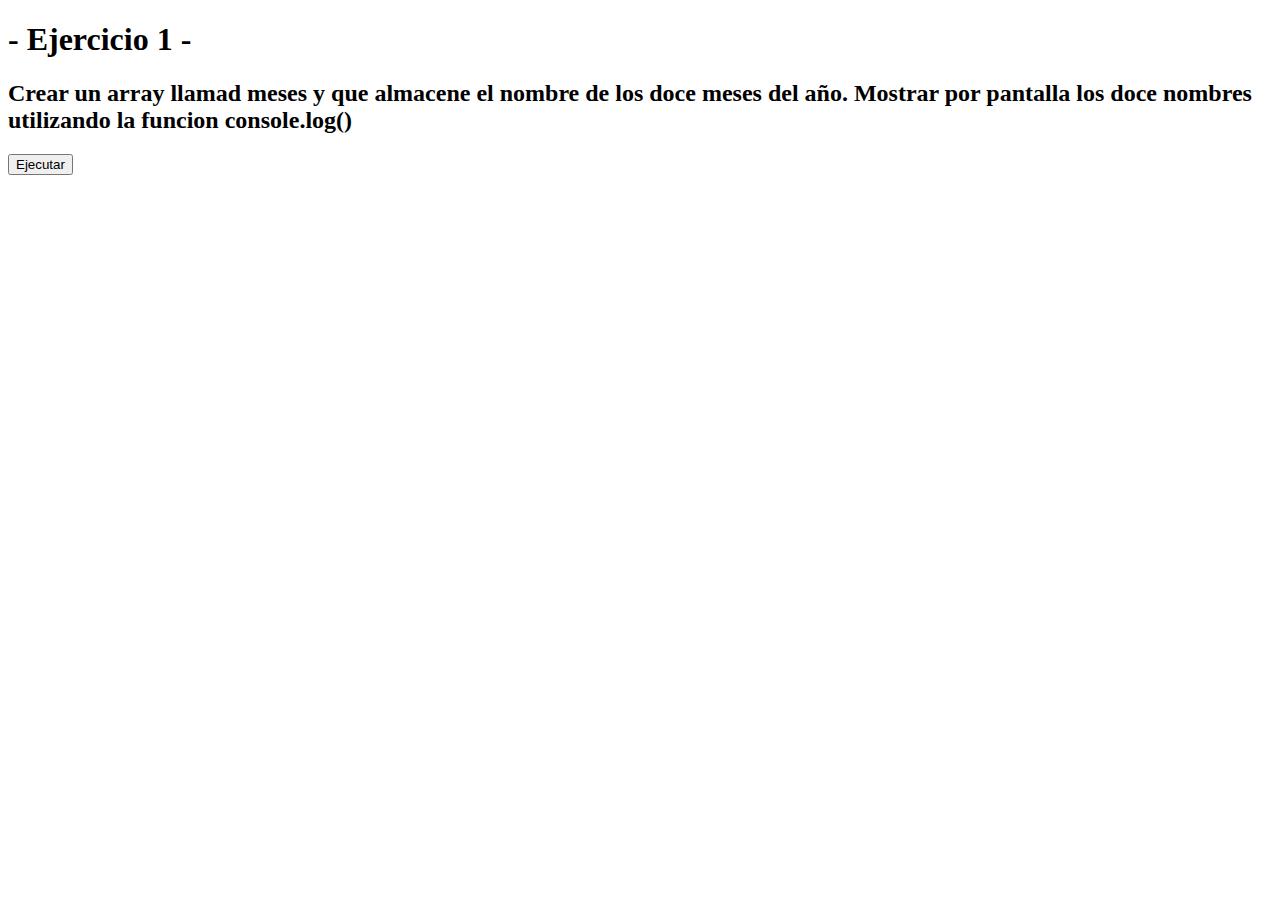
<file: Ejercicios/JavaScript/ejercicio1/index.html>
<!DOCTYPE html>
<html lang="en">
<head>
    <meta charset="UTF-8">
    <meta name="viewport" content="width=device-width, initial-scale=1.0">
    <title> - Ejercicio 1 - </title>
</head>
<body>
    
<h1 > - Ejercicio 1 - </h1>

<h2>
    Crear un array llamad meses y que almacene el nombre de los doce meses
    del año. Mostrar por pantalla los doce nombres utilizando la funcion console.log()
</h2>

<button onclick="ejercicio1()">Ejecutar     </button>

<script src="index.js">  </script>

</body>
</html>
</file>
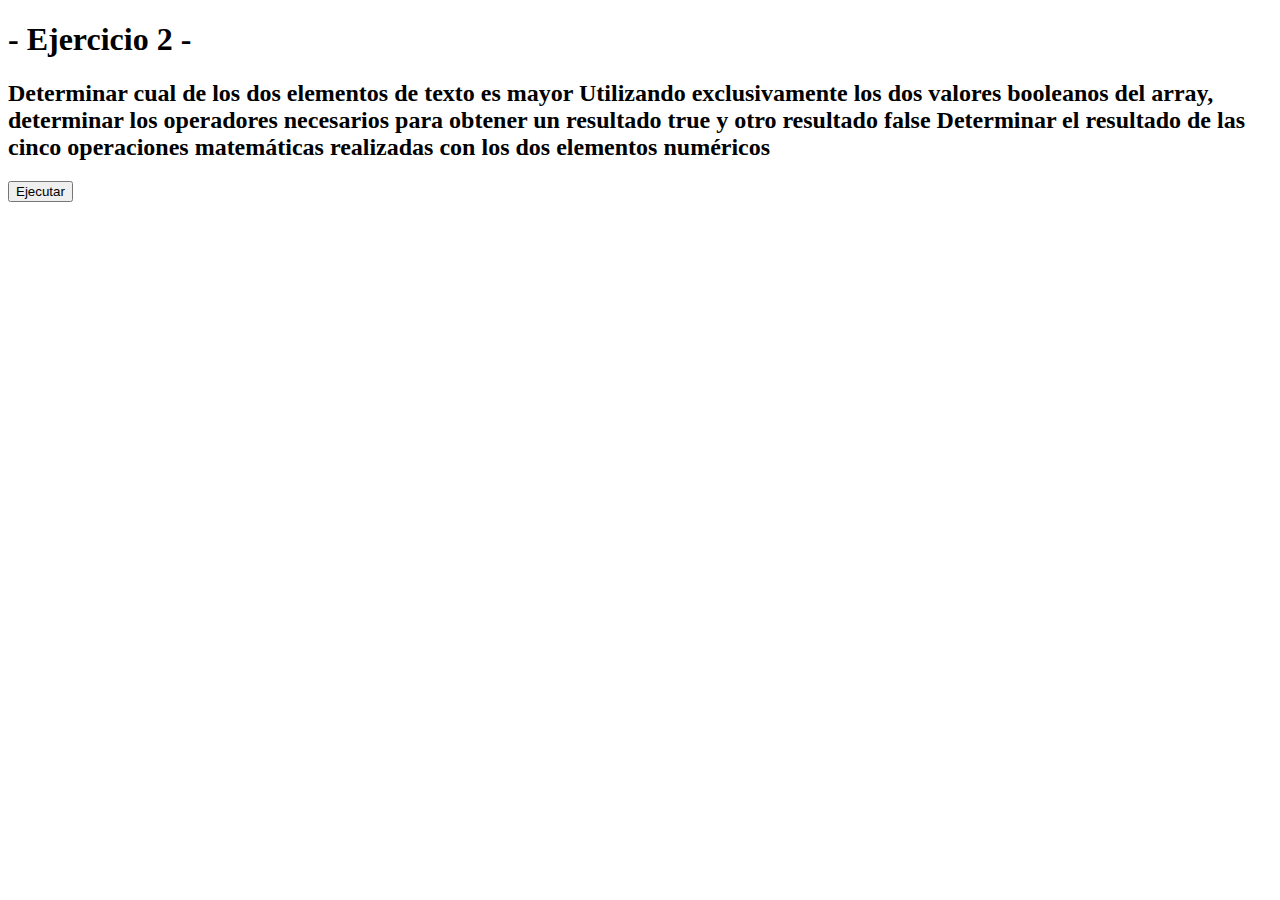
<file: Ejercicios/JavaScript/ejercicio2/index.html>
<!DOCTYPE html>
<html lang="en">
<head>
    <meta charset="UTF-8">
    <meta name="viewport" content="width=device-width, initial-scale=1.0">
    <title> - Ejercicio 2 - </title>
</head>
<body>
    
<h1 > - Ejercicio 2 - </h1>

<h2>
    Determinar cual de los dos elementos de texto es mayor
    Utilizando exclusivamente los dos valores booleanos del array, determinar los operadores
    necesarios para obtener un resultado true y otro resultado false
    Determinar el resultado de las cinco operaciones matemáticas realizadas con los dos
    elementos numéricos
</h2>

<button onclick="ejercicio2()">Ejecutar     </button>

<script src="index.js">  </script>

</body>
</html>
</file>
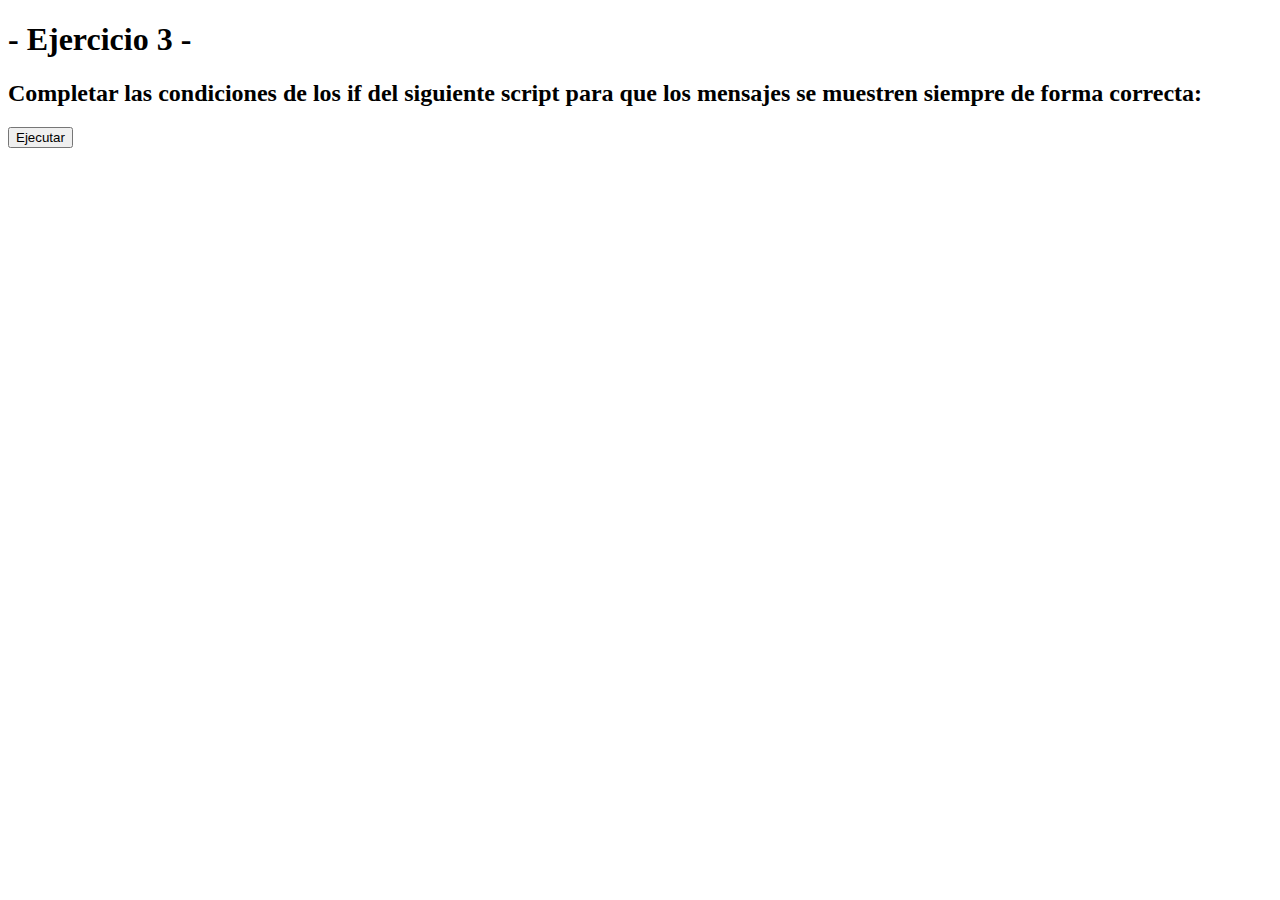
<file: Ejercicios/JavaScript/ejercicio3/index.html>
<!DOCTYPE html>
<html lang="en">
<head>
    <meta charset="UTF-8">
    <meta name="viewport" content="width=device-width, initial-scale=1.0">
    <title> - Ejercicio 3 - </title>
</head>
<body>
    
<h1 > - Ejercicio 3 - </h1>

<h2>
    Completar las condiciones de los if del siguiente script para que los mensajes se muestren
    siempre de forma correcta:
</h2>

<button onclick="ejercicio3()">Ejecutar     </button>

<script src="index.js">  </script>

</body>
</html>
</file>
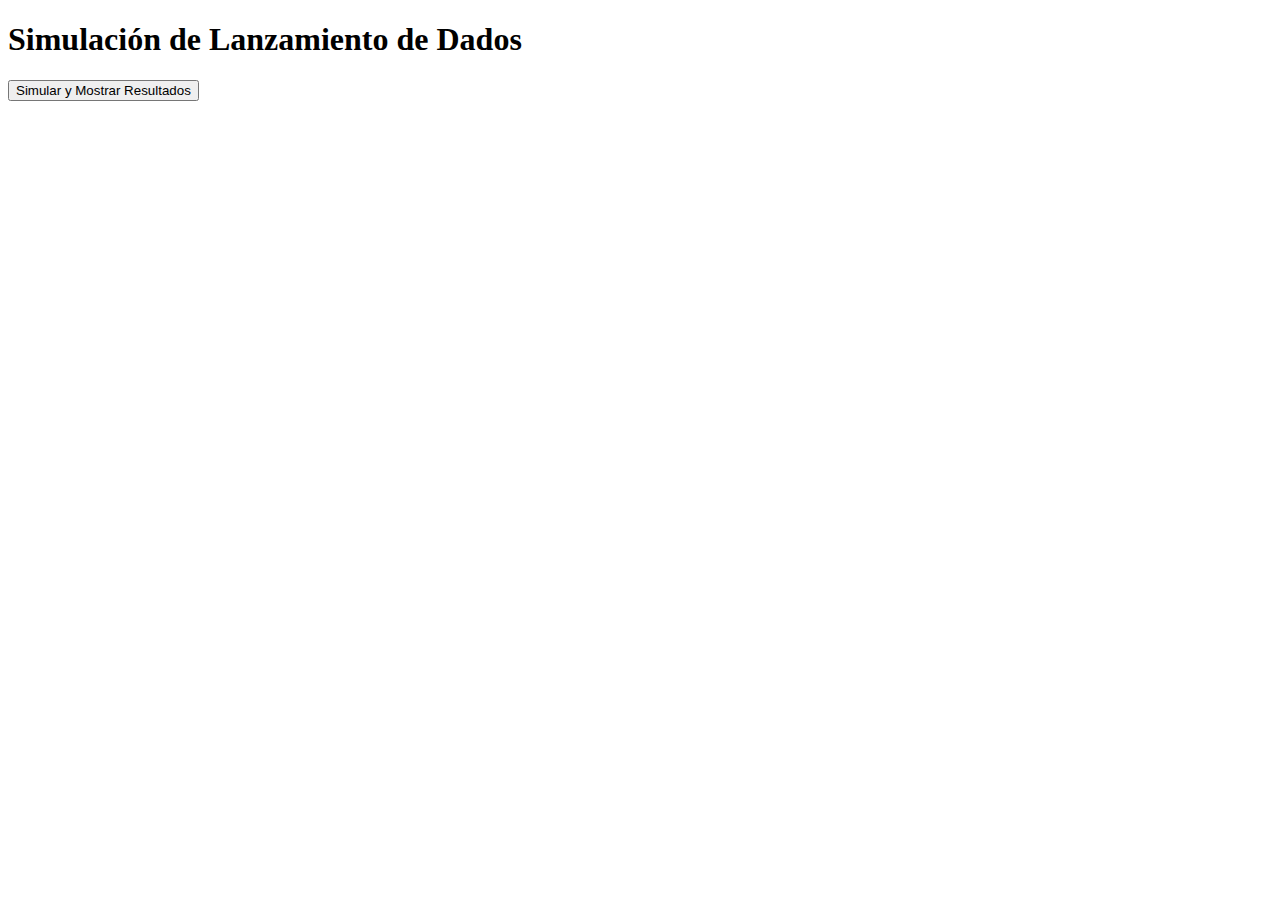
<file: Ejercicios/JavaScript/ejercicio10/ejercicio10.html>
<!DOCTYPE html>
<html lang="es">
<head>
    <meta charset="UTF-8">
    <meta name="viewport" content="width=device-width, initial-scale=1.0">
    <title> - Ejercicio 10 - </title>
</head>
<body>
    <h1>Simulación de Lanzamiento de Dados</h1>
    <button onclick="simularYMostrar()">Simular y Mostrar Resultados</button>
    <div id="resultados"></div>

    <script>
    
        function simularYMostrar() {
            const resultados = simularLanzamientoDados();


            let mensaje = "<h2>Número de apariciones de cada suma:</h2>";
            mensaje += "<ul>";
            for (let i = 0; i < resultados.length; i++) {
                mensaje += `<li>Suma ${i + 2}: ${resultados[i]}</li>`;
            }
            mensaje += "</ul>";


            document.getElementById("resultados").innerHTML = mensaje;
        }

        function simularLanzamientoDados() {
            const resultados = []; 
            const numLanzamientos = 36000; 

            for (let i = 0; i < 11; i++) {
                resultados[i] = 0;
            }

            
            for (let i = 0; i < numLanzamientos; i++) {
                const dado1 = Math.floor(Math.random() * 6) + 1; 
                const dado2 = Math.floor(Math.random() * 6) + 1; 
                const suma = dado1 + dado2;
                resultados[suma - 2]++; 
            }

            return resultados;
        }
    </script>
</body>
</html>
</file>
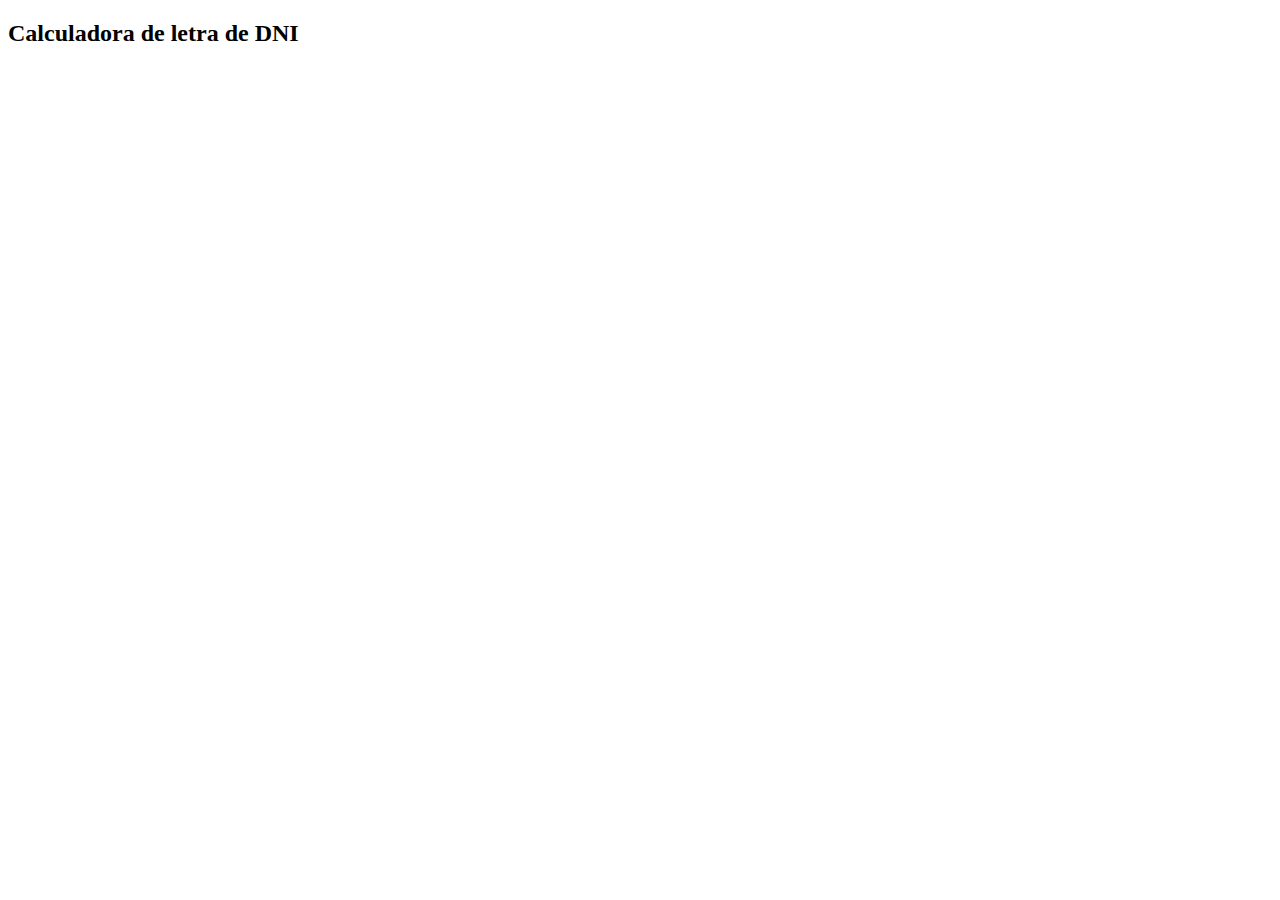
<file: Ejercicios/JavaScript/ejercicio4/ejercicio4.html>
<!DOCTYPE html>
<html lang="es">
<head>
    <meta charset="UTF-8">
    <meta name="viewport" content="width=device-width, initial-scale=1.0">
    <title> - Ejercicio 4 - </title>
</head>
<body>
    <h2>Calculadora de letra de DNI</h2>
    
    <script src="index.js"></script>
</body>
</html>
</file>
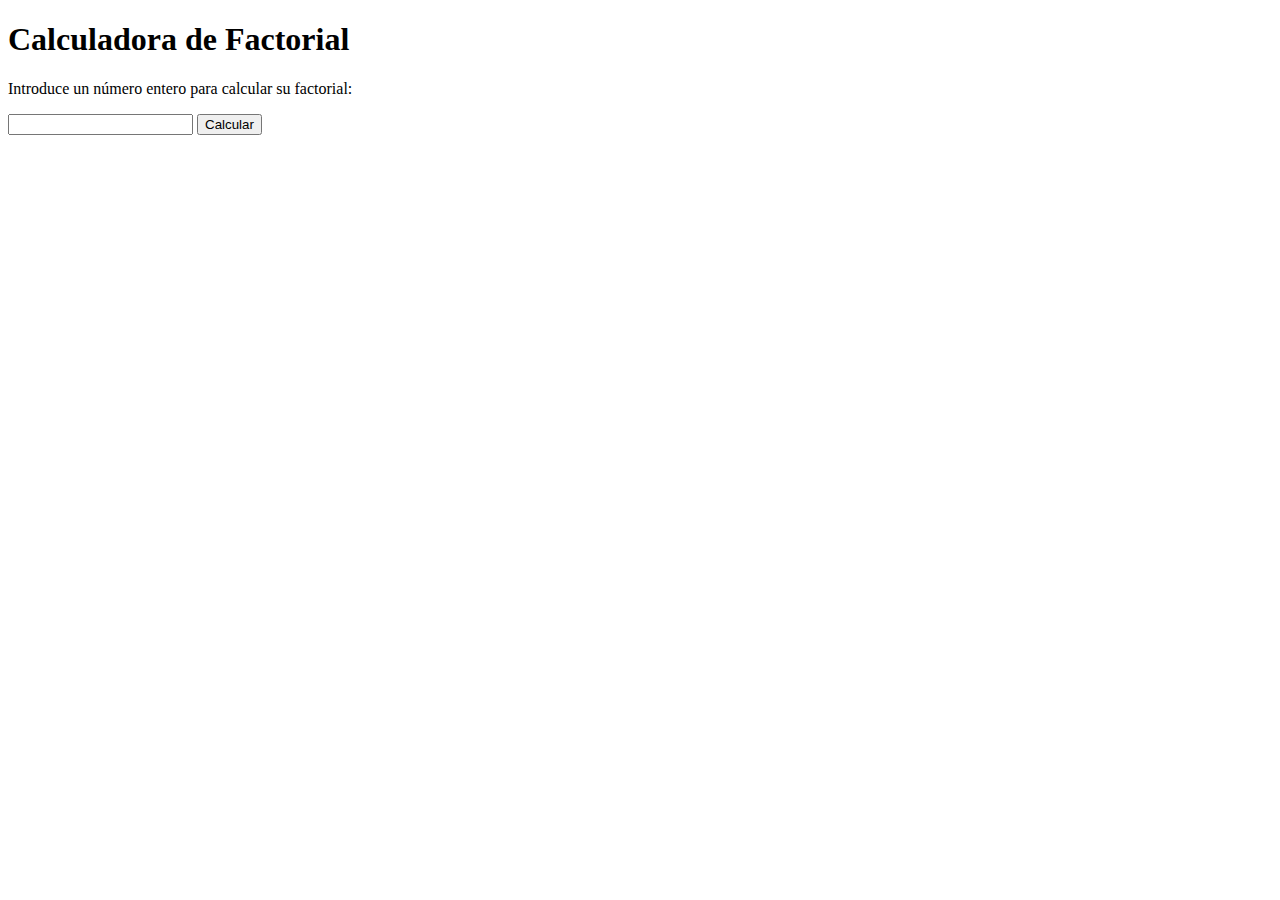
<file: Ejercicios/JavaScript/ejercicio5/ejercicio5.html>
<!DOCTYPE html>
<html lang="es">
<head>
    <meta charset="UTF-8">
    <meta name="viewport" content="width=device-width, initial-scale=1.0">
    <title> - Ejercicio 5 - </title>
</head>
<body>
    <h1>Calculadora de Factorial</h1>
    <p>Introduce un número entero para calcular su factorial:</p>
    <input type="number" id="numeroInput">
    <button onclick="calcularFactorial()">Calcular</button>
    <p id="resultado"></p>

    <script src="index.js"></script>
</body>
</html>
</file>
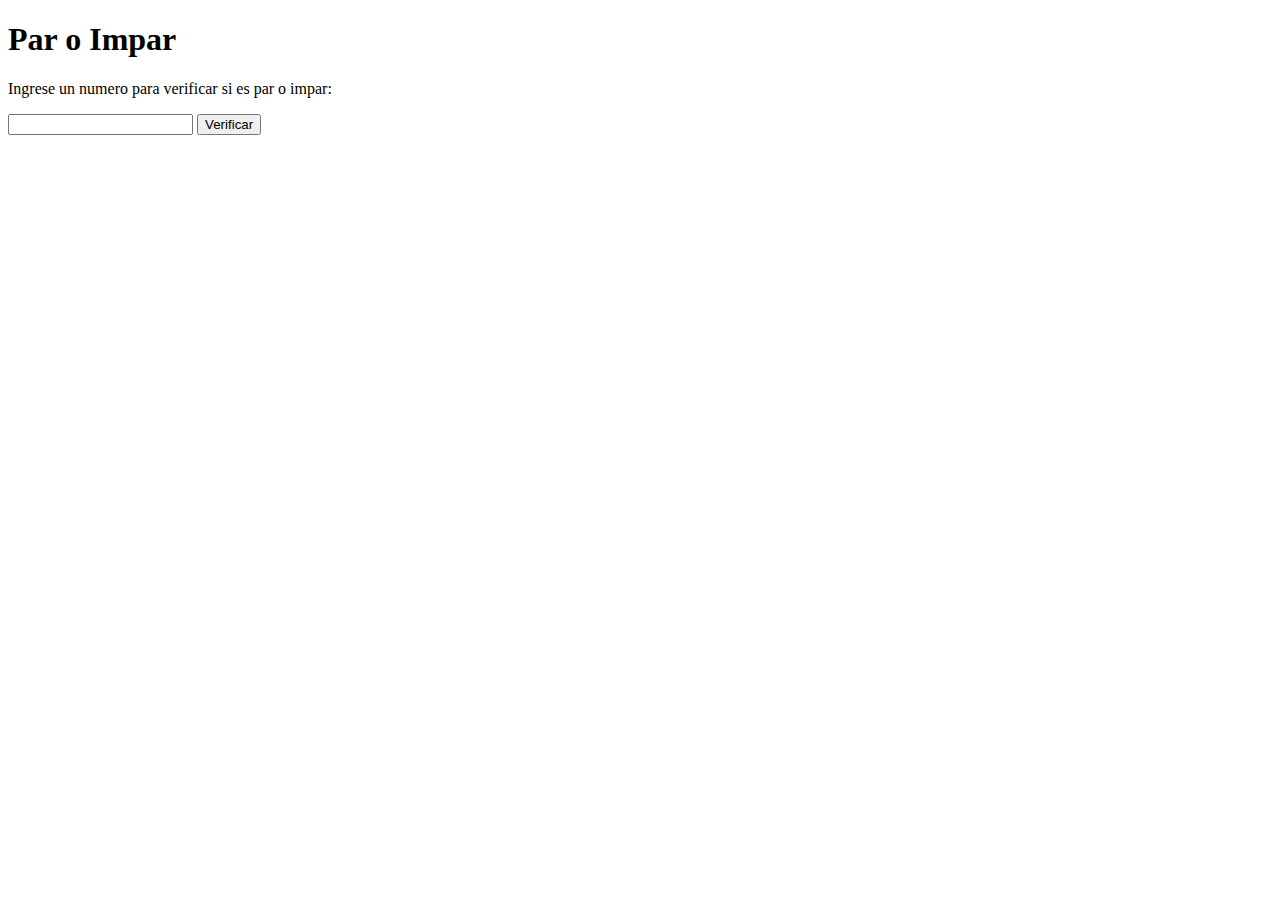
<file: Ejercicios/JavaScript/ejercicio6/ejercicio6.html>
<!DOCTYPE html>
<html lang="es">
<head>
    <meta charset="UTF-8">
    <meta name="viewport" content="width=device-width, initial-scale=1.0">
    <title> - Ejercicio 6 - </title>
</head>
<body>
    <h1>Par o Impar</h1>
    <p>Ingrese un numero para verificar si es par o impar:</p>
    <input type="number" id="numeroInput">
    <button onclick="calcularParOImpar()">Verificar</button>
    <p id="resultado"></p>

    <script>
        function calcularParOImpar() {
            const numero = parseInt(document.getElementById("numeroInput").value);
            const resultadoElemento = document.getElementById("resultado");

            if (!isNaN(numero)) {
                if (numero % 2 === 0) {
                    resultadoElemento.textContent = "el numero es par";
                } else {
                    resultadoElemento.textContent = "el numero es impar";
                }
            } else {
                resultadoElemento.textContent = "pone un numero valido.";
            }
        }
    </script>
</body>
</html>
</file>
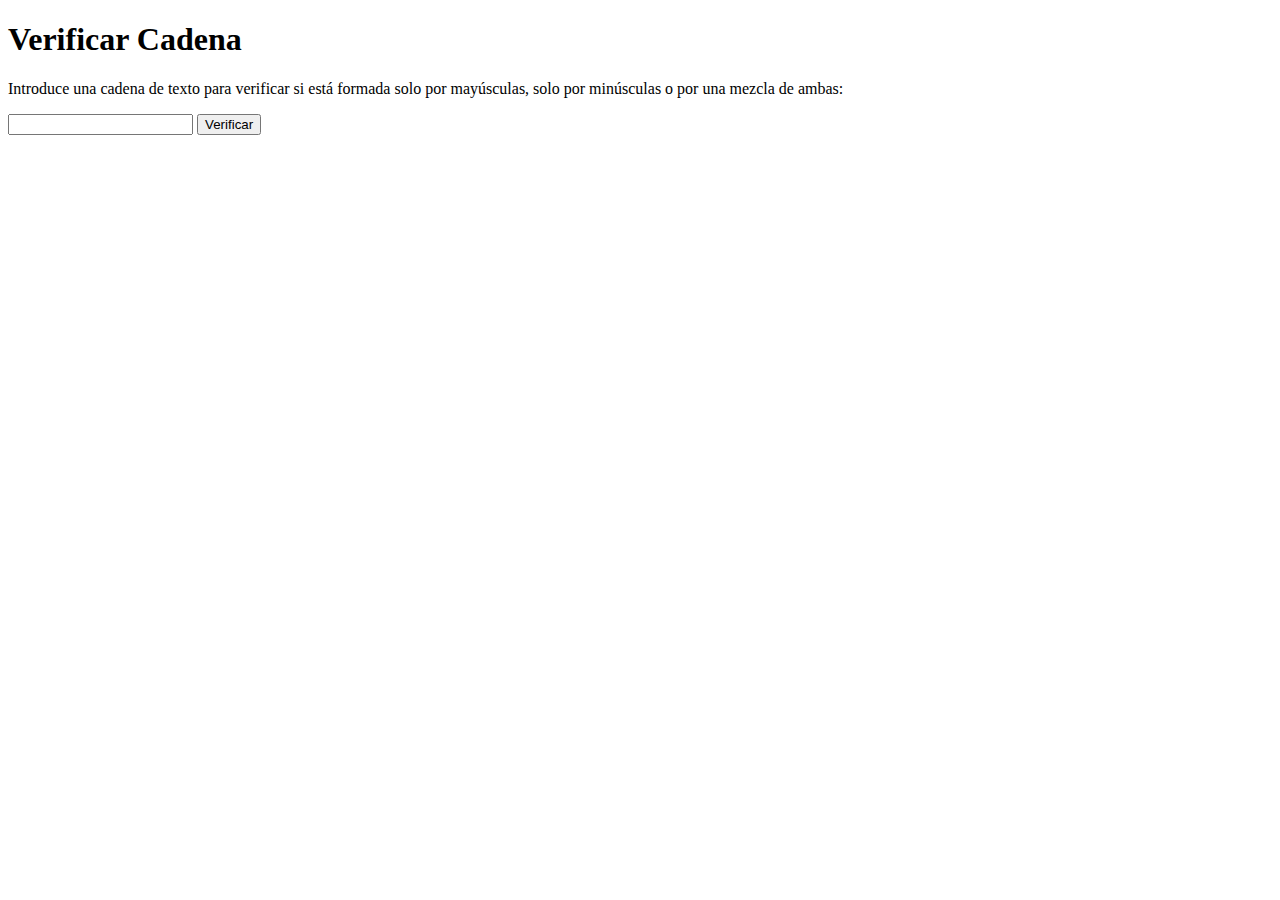
<file: Ejercicios/JavaScript/ejercicio7/ejercicio7.html>
<!DOCTYPE html>
<html lang="es">
<head>
    <meta charset="UTF-8">
    <meta name="viewport" content="width=device-width, initial-scale=1.0">
    <title> - Ejercicio 7 - </title>
</head>
<body>
    <h1>Verificar Cadena</h1>
    
    <p>Introduce una cadena de texto para verificar si está formada solo por mayúsculas, solo por minúsculas o por una mezcla de ambas:</p>
    <input type="text" id="textoInput">
    <button onclick="verificarCadena()">Verificar</button>
    <p id="resultado"></p>

    <script>
        function verificarCadena() {
            const texto = document.getElementById("textoInput").value;
            const resultadoElemento = document.getElementById("resultado");

            if (texto === texto.toUpperCase()) {
                resultadoElemento.textContent = "La cadena está formada solo por mayúsculas.";
            } else if (texto === texto.toLowerCase()) {
                resultadoElemento.textContent = "La cadena está formada solo por minúsculas.";
            } else {
                resultadoElemento.textContent = "La cadena está formada por una mezcla de mayúsculas y minúsculas.";
            }
        }
    </script>
</body>
</html>
</file>
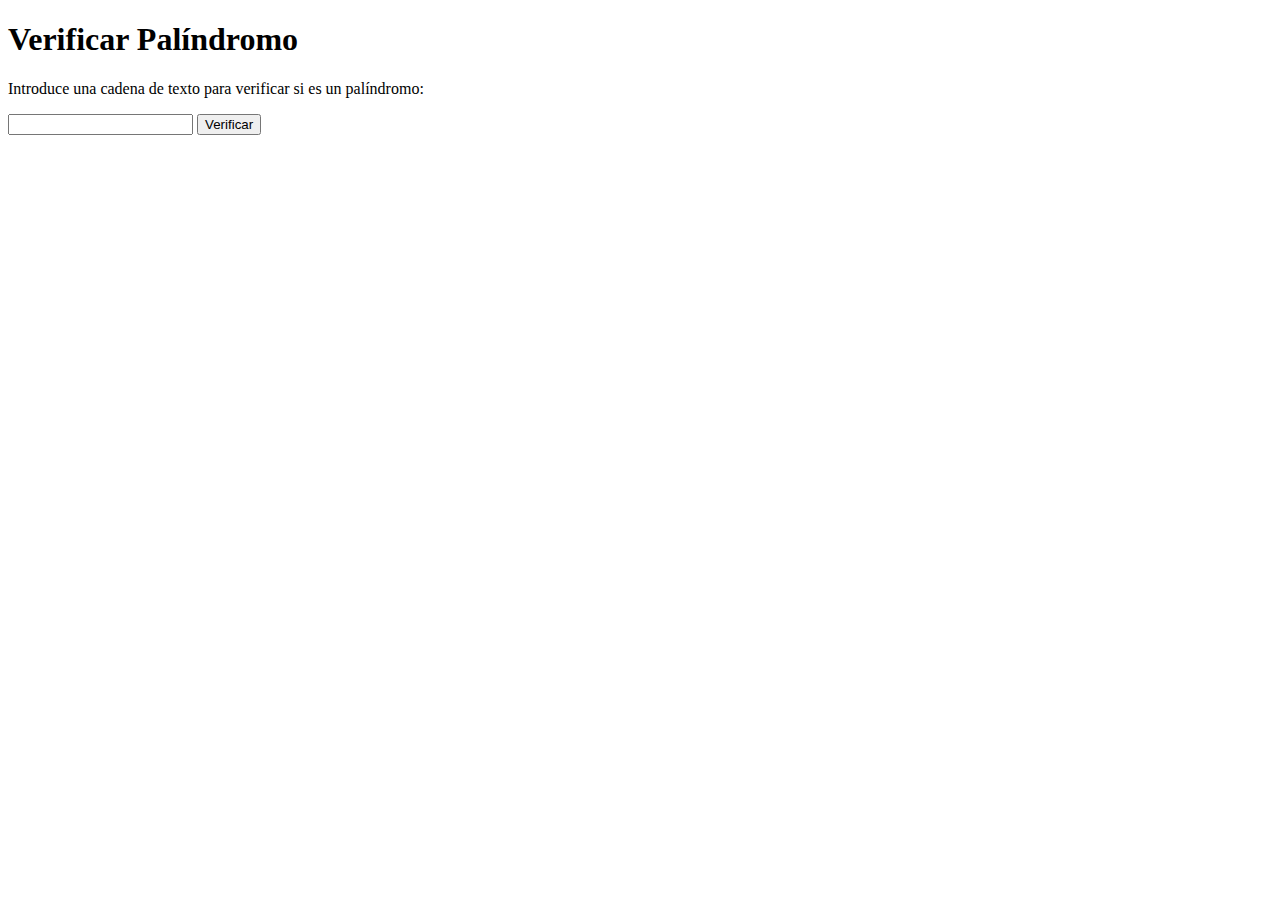
<file: Ejercicios/JavaScript/ejercicio8/ejercicio8.html>
<!DOCTYPE html>
<html lang="es">
<head>
    <meta charset="UTF-8">
    <meta name="viewport" content="width=device-width, initial-scale=1.0">
    <title> - Ejercicio 8 - </title>
</head>
<body>
    <h1>Verificar Palíndromo</h1>
    
    <p>Introduce una cadena de texto para verificar si es un palíndromo:</p>
    <input type="text" id="textoInput">
    <button onclick="verificarPalindromo()">Verificar</button>
    <p id="resultado"></p>

    <script>
        function esPalindromo(cadena) {
            const cadenaFormateada = cadena.toLowerCase().replace(/[^a-zA-Z0-9]/g, '');
            return cadenaFormateada === cadenaFormateada.split('').reverse().join('');
        }

        function verificarPalindromo() {
            const texto = document.getElementById("textoInput").value;
            const resultadoElemento = document.getElementById("resultado");

            if (esPalindromo(texto)) {
                resultadoElemento.textContent = "La cadena es un palíndromo.";
            } else {
                resultadoElemento.textContent = "La cadena no es un palíndromo.";
            }
        }
    </script>
</body>
</html>
</file>
